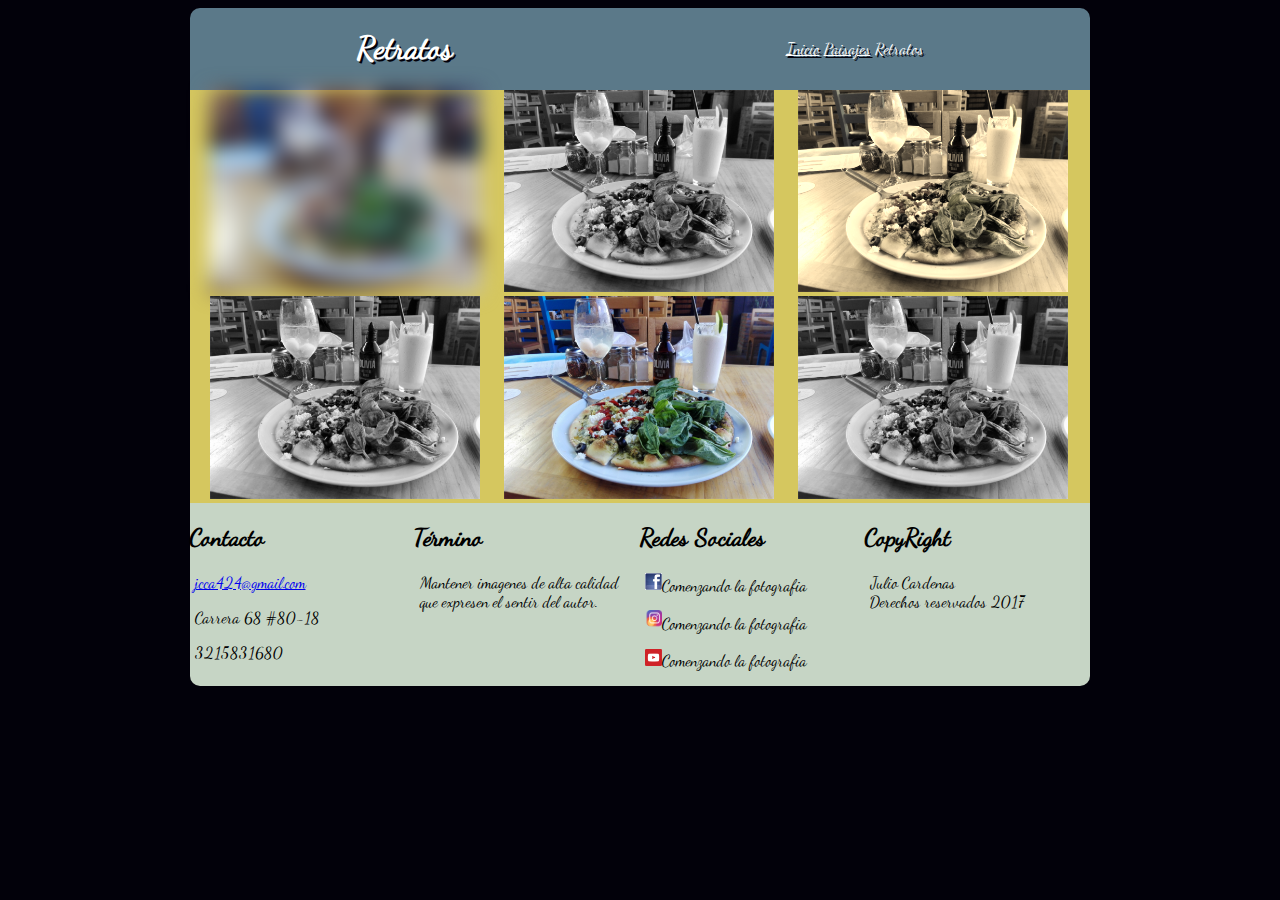
<file: retratos/retratos.html>
<!DOCTYPE html>
<html>
  <head>
    <meta charset="utf-8">
    <title>Retratos</title>
<link rel="stylesheet" href="css/estilos.css">
  </head>
  <body>
    <div class="contenido">
    <header>
<nav class="titulo">
<h1>Retratos</h1>
</nav>
<nav class="menu">
<a href="../index.html">Inicio</a>
<a href="../paisajes/paisajes.html">Paisajes</a>
<a href="retratos.html" class="seleccion">Retratos</a>
</nav>
</header>
<div class="galeria">
  <img src="../imgs/come.jpg">
  <img src="../imgs/come.jpg">
  <img src="../imgs/come.jpg">
  <img src="../imgs/come.jpg">
  <img src="../imgs/come.jpg">
  <img src="../imgs/come.jpg">
</div>
<footer class="pie">
    <div id="contacto">
      <h2>Contacto</h2>
      <a href="mailto:jcca424@gmail.com">jcca424@gmail.com</a>
      <p>Carrera 68 #80-18</p>
      <p>3215831680</p>
    </div>
    <div id="termino">
      <h2>Término</h2>
      <p>Mantener imagenes de alta calidad</br>que expresen el sentir del autor.</p>
    </div>
    <div id="redes">
      <h2>Redes Sociales</h2>
      <p><img src="../imgs/faceb.jpg" width="8%">Comenzando la fotografia</p>
      <p><img src="../imgs/insta.png" width="8%">Comenzando la fotografia</p>
      <p><img src="../imgs/youtube.png" width="8%">Comenzando la fotografia</p>
    </div>
    <div id="derechos">
      <h2>CopyRight</h2>
      <p>Julio Cardenas <br>Derechos reservados 2017</p>
    </div>
  </footer>
</div>
</body>
</html>
</file>
<file: retratos/css/estilos.css>
@media screen and (min-width: 900px)
{
@font-face
{
  font-family: "dancingscript";
  src:url("../fuentes/DancingScript-Regular.otf");
}
header{
background-color: #5b7989;
border-radius: 10px 10px 0 0;
display: flex;
flex-direction: row;
}
.titulo,.menu {
margin: auto;
}
.titulo h1
{
  color: white;
  text-shadow: 2px 2px #02010a;
}
.menu a
{
  color: white;
  text-shadow: 2px 2px #02010a;
}
.seleccion
{
  text-decoration: none;
}
.galeria
{
  border: 1px;
  background-color: #d5c75f;
}
.galeria img
{
  width: 30%;
  margin-left: 20px;
}
.galeria img:first-child
{
  -webkit-filter: blur(10px);
  filter: blur(10px);
}
.galeria img:nth-child(even)
{
  -webkit-filter: grayscale(100%);
  filter: grayscale(100%);
}
.galeria img:nth-child(3)
{
  -webkit-filter: sepia(90%);
  filter: sepia(90%);
}
.pie
{
  display: flex;
  flex-direction: row;
  justify-content: space-between;
  background-color: #c6d5c5;
  border-radius: 0 0 10px 10px;
  margin: auto;
}
.pie #redes,.pie #contacto,.pie #termino,.pie #derechos
{
  width: 25%;
}
.pie #contacto a,p
{
  margin-left: 2%;
}
body
{
  background-color: #02010a;
display: flex;
justify-content: center;
animation: mianimacion 2s;
}
@-webkit-keyframes mianimacion{
  0%{
    margin-top: 150%;
  }
  60%{
    margin-top: -5%;
  }
  100%{
    margin-top: 0%;
  }
}
.contenido
{
  width: 900px;
  font-family: "dancingscript";
}
}
@media screen and (max-width: 899px)
{
  @font-face {
    font-family: "dancingscript";
    src:url("../fuentes/DancingScript-Regular.otf");
  }
  body
  {
    background-color: #02010a;
  display: flex;
  justify-content: center;
  animation: mianimacion 2s;
  }
  @-webkit-keyframes mianimacion{
    0%{
      margin-top: 150%;
    }
    60%{
      margin-top: -5%;
    }
    100%{
      margin-top: 0%;
    }
  }
  .contenido
  {
    width: 900px;
    font-family: "dancingscript";
  }
  header{
  background-color: #5b7989;
  border-radius: 10px 10px 0 0;
  display: flex;
  flex-direction: column;
  }
  .titulo,.menu {
  margin: auto;
  }
  .titulo h1
  {
    color: white;
    text-shadow: 2px 2px #02010a;
  }
  .menu a
  {
    color: white;
    text-shadow: 2px 2px #02010a;
  }
  .seleccion
  {
    text-decoration: none;
  }
  .galeria
  {
    border: 1px;
    background-color: #d5c75f;
  }
  .galeria img
  {
    width: 100%;
  }
  .galeria img:first-child
  {
    -webkit-filter: blur(10px);
    filter: blur(10px);
  }
  .galeria img:nth-child(even)
  {
    -webkit-filter: grayscale(100%);
    filter: grayscale(100%);
  }
  .galeria img:nth-child(3)
  {
    -webkit-filter: sepia(90%);
    filter: sepia(90%);
  }
  .pie
  {
    display: flex;
    flex-direction: column;
    justify-content: space-between;
    background-color: #c6d5c5;
    border-radius: 0 0 10px 10px;
    margin: auto;
  }
  .pie #redes,.pie #contacto,.pie #termino,.pie #derechos
  {
    width: 100%;
  }
  .pie #contacto a,p
  {
    margin-left: 2%;
  }
}
</file>
